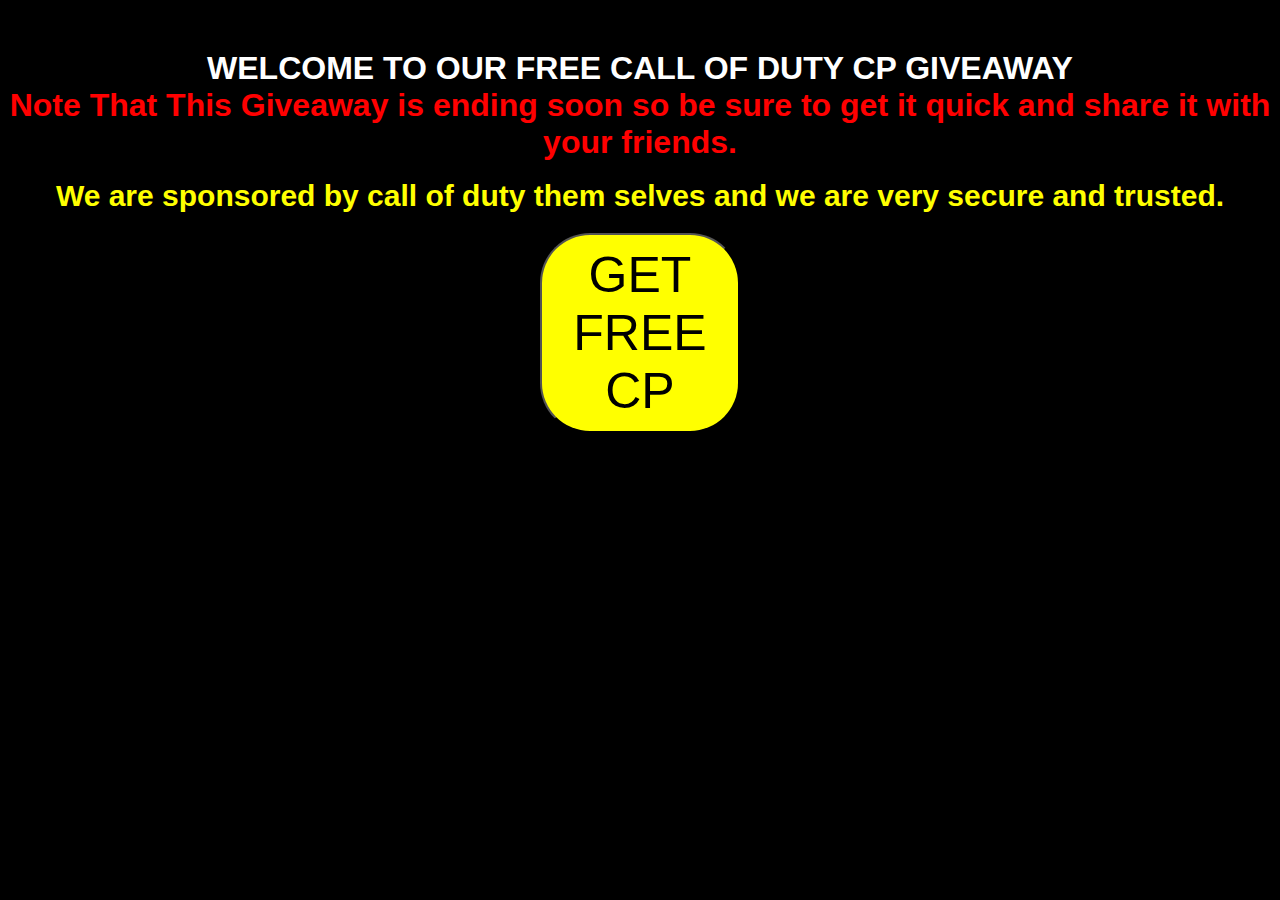
<file: index.html>
<!DOCTYPE html>
<html lang="en">
<head>
    <meta charset="UTF-8">
    <meta name="viewport" content="width=device-width, initial-scale=1.0">
    <title>freecp.cod</title>
    <style>
        *
        {
            padding: 0;
            margin: 0;
            box-sizing: border-box;
        }
        body
        {
            background: #000;
            color: white;
            font-family: 'Gill Sans', 'Gill Sans MT', Calibri, 'Trebuchet MS', sans-serif;
        }
        b
        {
            color: red;
        }
        p
        {
            color: yellow;
            font-size: 30px;
        }
        button
        {
            background: yellow;
            color: black;
            width: 200px;
            height:200px;
            font-size: 50px;
            margin-top: 20px;
            border-radius: 50px
        }
        center
        {
            margin-top: 50px;
        }
    </style>
</head>
<body>
    <center>
        <h1>
            WELCOME TO OUR FREE CALL OF DUTY CP GIVEAWAY <br>
            <b>Note That This Giveaway is ending soon so be sure to get it quick and share it with your friends.
        </h1>
        <br>
        <p>We are sponsored by call of duty them selves and we are very secure and trusted.
    <br><a href="freecp.html"><button>GET FREE CP</button></a>
    </center>
</body>
</html>
</file>
